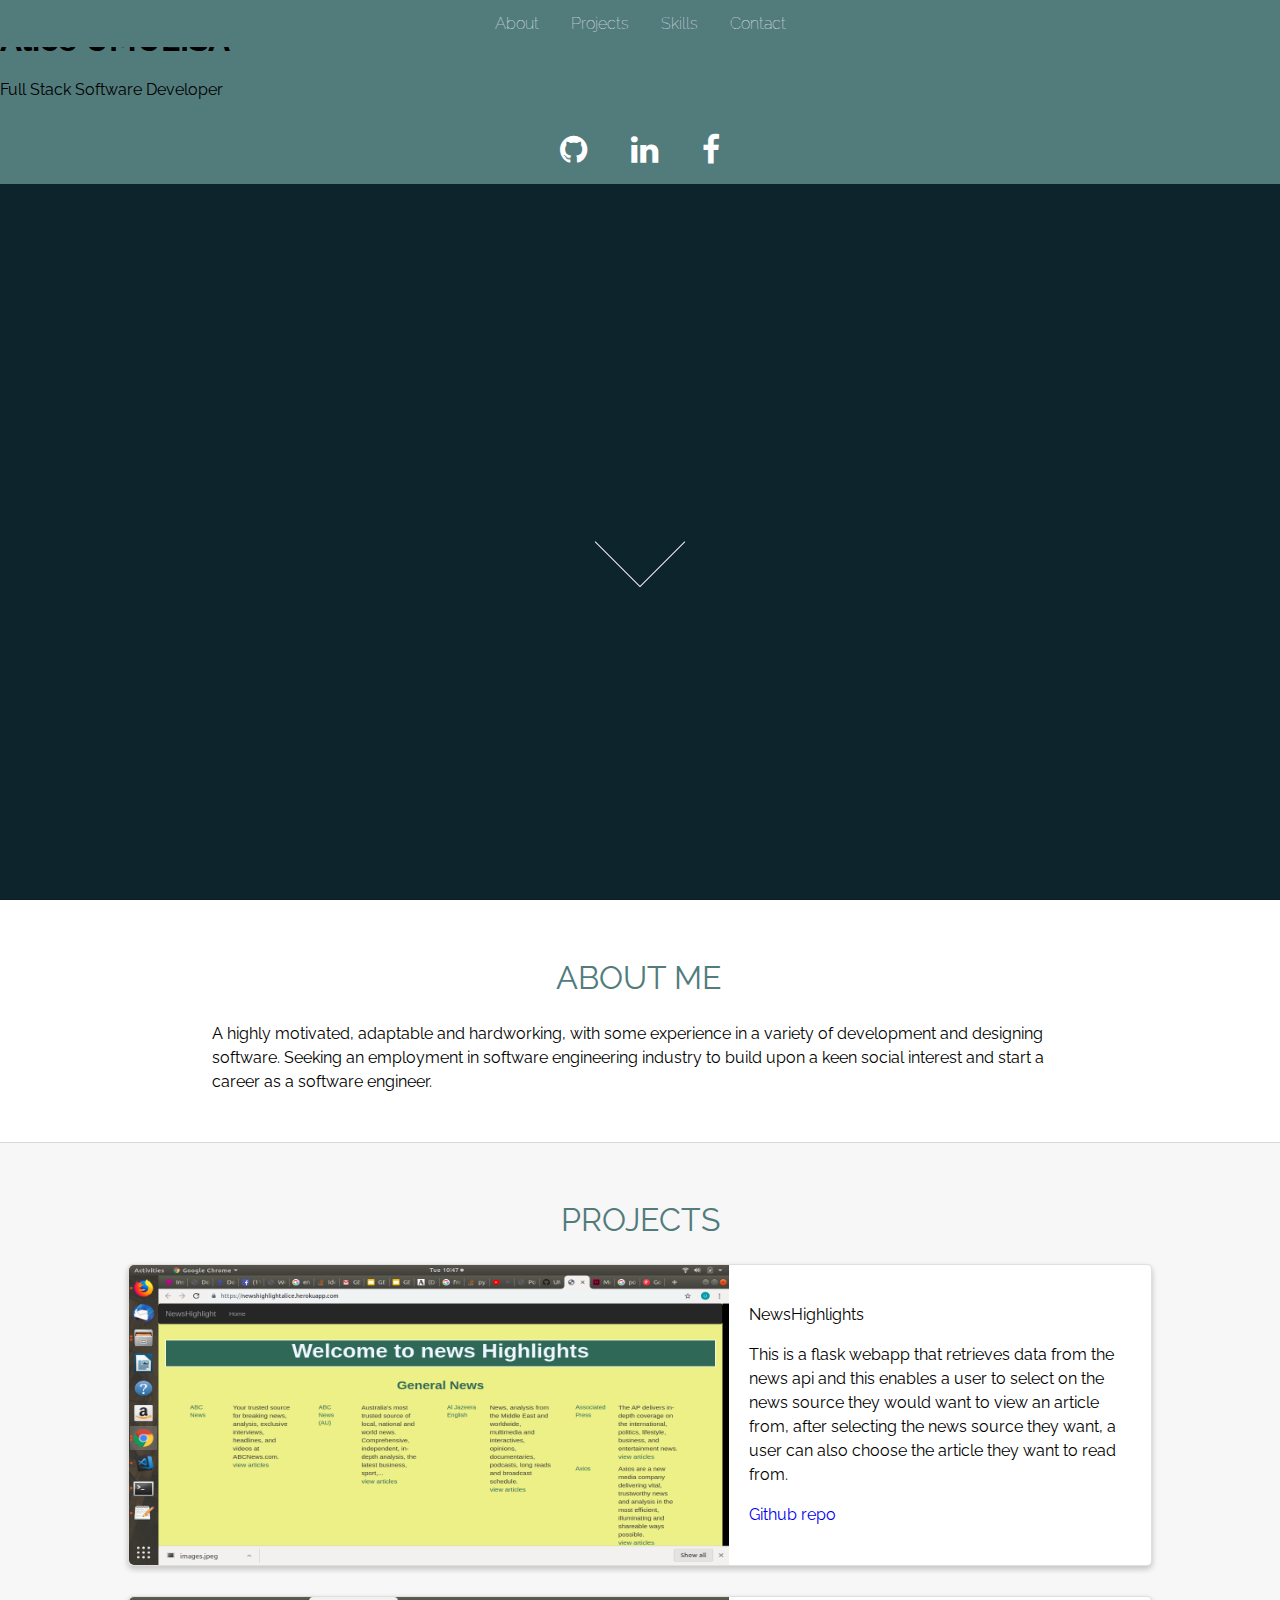
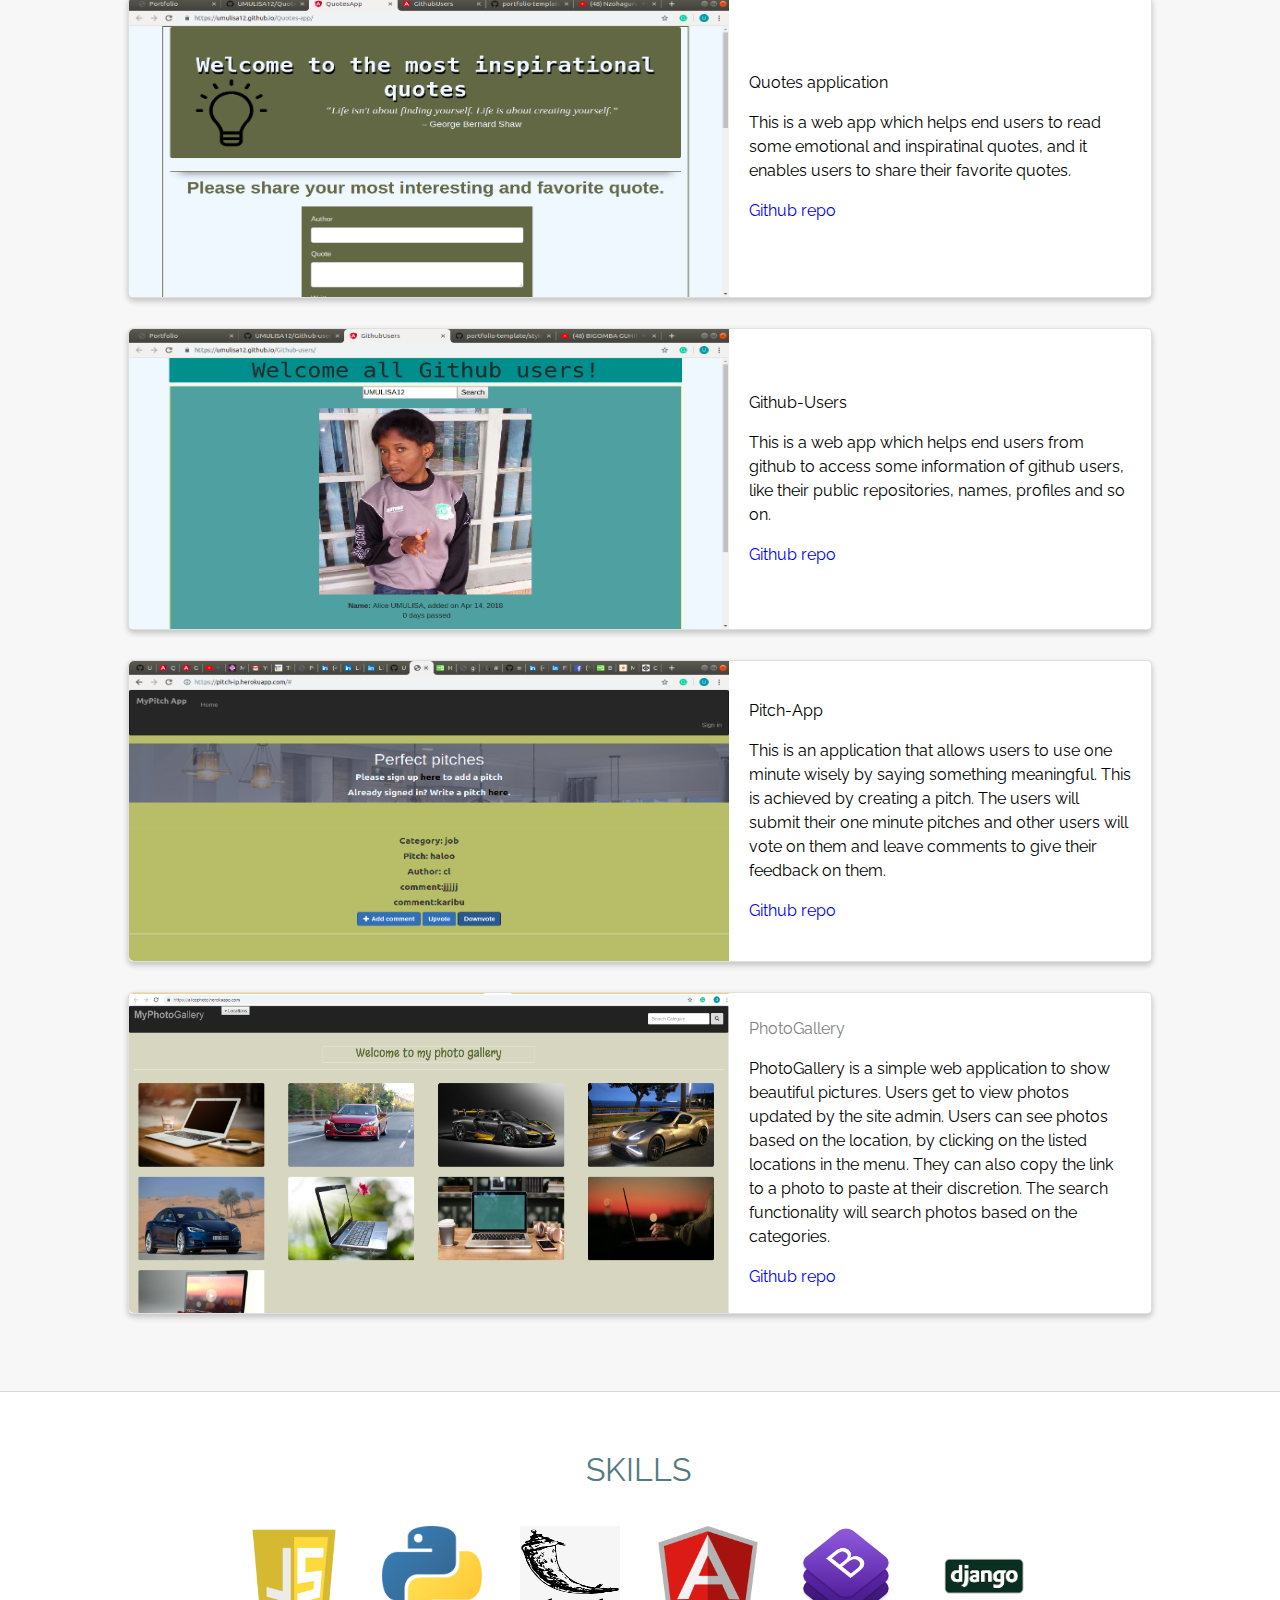
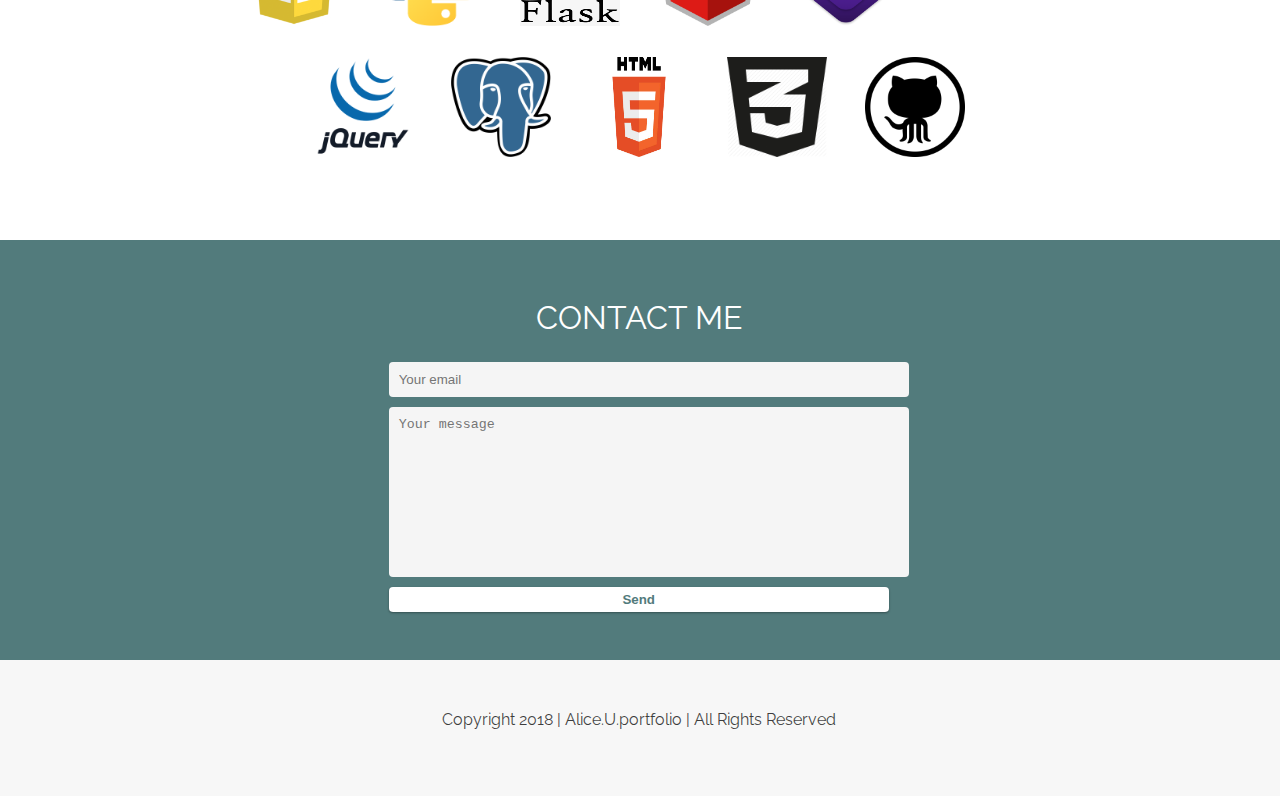
<file: index.html>
<!DOCTYPE html>
<html>
  <head>
    <meta charset="utf-8">
    <title>Portfolio</title>
    <link rel="stylesheet" href="CSS/index.css">
    <link href="https://fonts.googleapis.com/css?family=Raleway:200,300,400,500,600,700,800" rel="stylesheet">
    <link rel="stylesheet" href="https://maxcdn.bootstrapcdn.com/font-awesome/4.7.0/css/font-awesome.min.css">
  </head>
  <body>

    <div class="navbar">
      <a href="#about">About</a>
      <a href="#projects">Projects</a>
      <a href="#skills">Skills</a>
      <a href="#contact">Contact</a>
    </div>

    <div class="container">

      <div class="jumbotron">
        <div class="text">
          <h1>Alice UMULISA</h1>
          <p>Full Stack Software Developer</p>
        </div>
        <div class="jumbotron-social">
          <ul class="ul-social">
            <li class="li-social-links">
              <a class="social" href="https://github.com/UMULISA12" target="_blank"><i class="fa fa-github" aria-hidden="true"></i></a>
            </li>
            <li class="li-social-links">
              <a class="social" href="https://www.linkedin.com/in/umulisa-alice-a0a191137/" target="_blank"><i class="fa fa-linkedin" aria-hidden="true"></i></a>
            </li>
            <li class="li-social-links">
              <a class="social" href="https://www.facebook.com/umurisa.alice.73" target="_blank"><i class="fa fa-facebook" aria-hidden="true"></i></a>
            </li>
           
          </ul>
        </div>
        <div class="cont">
            <a data-scroll href="#about">
              <div class="arrow"></div>
            </a>

            <style>
            .arrow {
  box-sizing: border-box;
  height: 5vw;
  width: 5vw;
  border-style: solid;
  border-color: white;
  border-width: 0px 1px 1px 0px;
  transform: rotate(45deg);
  transition: border-width 150ms ease-in-out;
}

.arrow:hover {
  border-bottom-width: 4px;
  border-right-width: 4px;
}

.cont {
  display: flex;
  align-items: center;
  justify-content: center;
  background-color: #0e242d;
  height: 100vh;
}

            
            </style>
          </div>


      </div>

      <div class="row white box-shadow">
        <div class="side-content"></div>
        <div class="main-content">
          <div class="content-header">
            <h2><b>About me</b></h2>
          </div>
          <div class="content-body" style="color:black;">
            A highly motivated, adaptable and hardworking, with some experience in a 
            variety of development and designing software. Seeking an employment in software 
            engineering industry to build upon a keen social interest and start a career as a software engineer.
          </div>
        </div>
        <div class="side-content"></div>
      </div>
      <div class="row">
        <div class="side-content-sm"></div>
        <div class="main-content-lg">
          <div class="content-header">
            <a class="anchor" name="projects"></a>
            <h2><b>Projects</b></h2>
          </div>
          <div class="content-body">
          
            <div class="project-card">
              <div class="project-image">
                <img src="images/news.png" width="600px" height="300px">
              </div>
              <div class="project-content">
                <h4 style="color:black;" >NewsHighlights</h4>
                <p>This is a flask webapp that retrieves data from the news api and this enables a user to select on the news source they would want to view an article from, after selecting the news source they want, a user can also choose the article they want to read from.</p>
                <a href="https://github.com/UMULISA12/newsHighlight" style="text-decoration:none;">Github repo</a>
              </div>
            </div>

            <div class="project-card">
              <div class="project-image">
                <img src="images/quot.png" width="600px" height="300px">
              </div>
              <div class="project-content">
                <h4 style="color:black;" >Quotes application</h4>
                <p>This is a web app which helps end users to read some emotional and inspiratinal quotes, and it enables users to share their favorite quotes.</p>
                <a href="https://github.com/UMULISA12/Quotes-app" style="text-decoration:none;">Github repo</a>
              </div>
            </div>

            <div class="project-card">
              <div class="project-image">
                <img src="images/git.png" width="600px" height="300px">
              </div>
              <div class="project-content">
                <h4 style="color:black;" >Github-Users</h4>
                <p>This is a web app which helps end users from github to access some information of github users, like their public repositories, names, profiles and so on.</p>
                <a href="https://github.com/UMULISA12/Github-users" style="text-decoration:none;">Github repo</a>
              </div>
            </div>

            <div class="project-card">
                <div class="project-image">
                  <img src="images/pitch.png" width="600px" height="300px">
                </div>
                <div class="project-content">
                  <h4 style="color:black;" >Pitch-App</h4>
                  <p>This is an application that allows users to use one minute wisely by saying something meaningful. This is achieved by creating a pitch. The users will submit their one minute pitches and other users will vote on them and leave comments to give their feedback on them.</p>
                  <a href="https://github.com/UMULISA12/pitch_ip" style="text-decoration:none;">Github repo</a>
                </div>
              </div>

              <div class="project-card">
                <div class="project-image">
                  <img src="images/gallery.PNG" width="600px" height="320px">
                </div>
                <div class="project-content">
                  <h4>PhotoGallery</h4>
                  <p style="color:black;">PhotoGallery is a simple web application to show beautiful pictures. Users get to view photos updated by the site admin. Users can see photos based on the location, by clicking on the listed locations in the menu. They can also copy the link to a photo to paste at their discretion. The search functionality will search photos based on the categories.</p>
                  <a href="https://github.com/UMULISA12/Github-users" style="text-decoration:none;">Github repo</a>
                </div>
              </div>

          </div>
        </div>
        <div class="side-content-sm"></div>
      </div>

      <div class="row white box-shadow">
        <div class="side-content"></div>
        <div class="main-content">
          <div class="content-header">
            <a class="anchor" name="skills"></a>
            <h2><b>Skills</b></h2>
          </div>
          <div class="content-body">
            <ul class="ul-skills">
              <li class="li-skills"><img src="images/java.jpg" width="100px" height="100px"></li>
              <li class="li-skills"><img src="images/py.png" width="100px" height="100px"></li>
              <li class="li-skills"><img src="images/flask.png" width="100px" height="100px"></li>
              <li class="li-skills"><img src="images/angular.png" width="100px" height="100px"></li>
              <li class="li-skills"><img src="images/boot.png" width="100px" height="100px"></li>
              <li class="li-skills"><img src="images/django.png" width="100px" height="100px"></li>
              <li class="li-skills"><img src="images/jquery.png" width="100px" height="100px"></li>
              <li class="li-skills"><img src="images/POSTGRE.png" width="100px" height="100px"></li>
              <li class="li-skills"><img src="images/HTML.jpg" width="100px" height="100px"></li>
              <li class="li-skills"><img src="images/CSS.png" width="100px" height="100px"></li>
              <li class="li-skills"><img src="images/github.png" width="100px" height="100px"></li>

            </ul>
          </div>
        </div>
        <div class="side-content"></div>
      </div>


      <div class="row blue">
        <div class="side-content"></div>
        <div class="main-content">
          <div class="content-header">
            <a class="anchor" name="contact"></a>
            <h2 class="white-text"><b>Contact Me</b></h2>
          </div>
          <div class="contact content-body">
            <form method="POST" action="">
                <input type="hidden" name="_subject" value="Contact request from personal website" />
                <input type="email" name="_replyto" placeholder="Your email" required>
                <textarea name="message" placeholder="Your message" required></textarea>
                <button type="submit">Send</button>
            </form>
          </div>
        </div>
        <div class="side-content"></div>
      </div>

      <div class="row">
        <div class="side-content"></div>
        <div class="main-content">
          <div class="content-header">
          </div>
          <div class="content-body">
            <p style="text-align:center;">Copyright 2018 | Alice.U.portfolio | All Rights Reserved</p>
          </div>
        </div>
      </div>
    </div>
  </body>
</html>
</file>
<file: CSS/index.css>
body {
  font-family: 'Raleway', sans-serif;
  background: rgba(242, 242, 242, .6);
  margin: 0;
}

/* * {
  box-sizing: border-box
} */


.navbar {
  background-color: #527B7C;
  position: fixed;
  top: 0; 
  width: 100%;
  display: flex;
  justify-content: center;
}

.navbar a {
  font-weight: 10;
  color: white;
  padding: 14px 16px;
  text-decoration: none;
}

.anchor {
  display: block;
  position: relative;
  top: -70px;
  visibility: hidden;
}


.jumbotron {
  height: 100vh; 
  background: #527B7C;
  margin-bottom: 0; 

  display: flex;
  flex-direction: column;
}

.jumbotron-text {
  font-weight: 300;
  font-size: 2em;
  color: white;
  text-align: center;
  padding-top: 150px;
  font-family: 'Courier New', Courier, monospace;
}



.jumbotron-text h1 {
  text-transform: uppercase;
  font-weight: 400;
  font-size: 3em;
  margin-bottom: 0;
}

.jumbotron-text p {
  margin: 0;
}

.ul-social {
  text-align: center;
  padding-left: 0;
}

.li-social-links {
  display: inline-block;
  list-style: none;
}

.social {
  font-size: 2em;
  color: white;
  padding: 20px;
}

#down-arrow {
  margin-top: auto;
  text-align: center;
  margin-bottom: 50px;
}

#down-arrow a {
  color: white;
}


.container {

  display: flex;
  flex-direction: column;
}

.row {
  display: flex;
}

.white {
  background: white;
}

.side-content {
  flex: 0 0 16.6%;
}

.main-content {
  flex: 0 0 66.6%;
  margin-top: 2rem;
  margin-bottom: 3rem;
}

.side-content-sm {
  flex: 0 0 10%;
}

.main-content-lg {
  flex: 0 0 80%;
  margin-top: 2rem;
  margin-bottom: 3rem;
}

.box-shadow {
  -webkit-box-shadow: 0px 0px 1px 0px rgba(0,0,0,0.75);
  -moz-box-shadow: 0px 0px 1px 0px rgba(0,0,0,0.75);
  box-shadow: 0px 0px 1px 0px rgba(0,0,0,0.75);
}

h2 {
  font-weight: 200;
  font-size: 2rem;
  color: #527B7C;
  text-transform: uppercase;
  text-align: center;
}

.content-body {
  line-height: 1.5;
  color: rgba(0,0,0,.75);
}

.card {
  display: flex;
  flex-direction: column;
  background-color: white;
  border: 1px solid rgba(0,0,0,.125);
  border-radius: .25rem;
  margin-bottom: 30px;
}

.card-header {
  padding: .75rem 1.25rem;
  background-color: white;
  border-bottom: 1px solid rgba(0,0,0,.075);
  border-top-left-radius: .25rem;
  border-top-right-radius: .25rem;
}

.card-content {
  padding: .25rem 1.25rem;
  flex: 1 1 auto;
}

h4 {
  margin: 0;
  font-weight: 400;
  color: grey;
}

.job-title {
  float: right;
}


.project-card {
  display: flex;
  flex-direction: row;
  background-color: white;
  border: 1px solid rgba(0,0,0,.125);
  border-radius: 5px;
  margin-bottom: 30px;
  box-shadow: 0 3px 6px rgba(0,0,0,0.08), 0 3px 6px rgba(0,0,0,0.15);
}

.project-image {
  flex: 1 0 auto;
}

.project-image img {
  display: block;
  border-top-left-radius: 5px;
  border-bottom-left-radius: 5px;
}

.project-content {
  padding: 1.25rem;

  display: flex;
  justify-content: center;
  flex-direction: column;
  color: black;
}

.ul-skills {
  text-align: center;
  padding-left: 0;
}

.li-skills {
  display: inline-block;
  margin: 7px;
  padding: 5px 10px;
  color: white;
  background: white;
  list-style: none;
  cursor: default;
}


.blue {
  background: #527B7C;
  text-align: center;
}

.contact {
  max-width: 500px;
  margin: 0 auto;
}

.contact input, .contact textarea {
  display: block;
  width: 100%;
  padding: 10px;
  border-radius: 4px;
  border: none;
  margin-bottom: 10px;
  background: whitesmoke;
  color: #fff;
  -webkit-transition: .5s ease all;
  transition: .5s ease all;
}

.contact textarea {
  height: 150px;
  resize: none;
}

.contact button {
  display: block;
  width: 100%;
  background: #fff;
  border-radius: 4px;
  padding: 5px 10px;
  border: none;
  color: #527B7C;
  font-weight: 700;
  box-shadow: 0 1px 3px rgba(0,0,0,0.12), 0 1px 2px rgba(0,0,0,0.24);
  -webkit-transition: .5s ease all;
  transition: .5s ease all;
}

.white-text {
  color: white;
}
</file>
